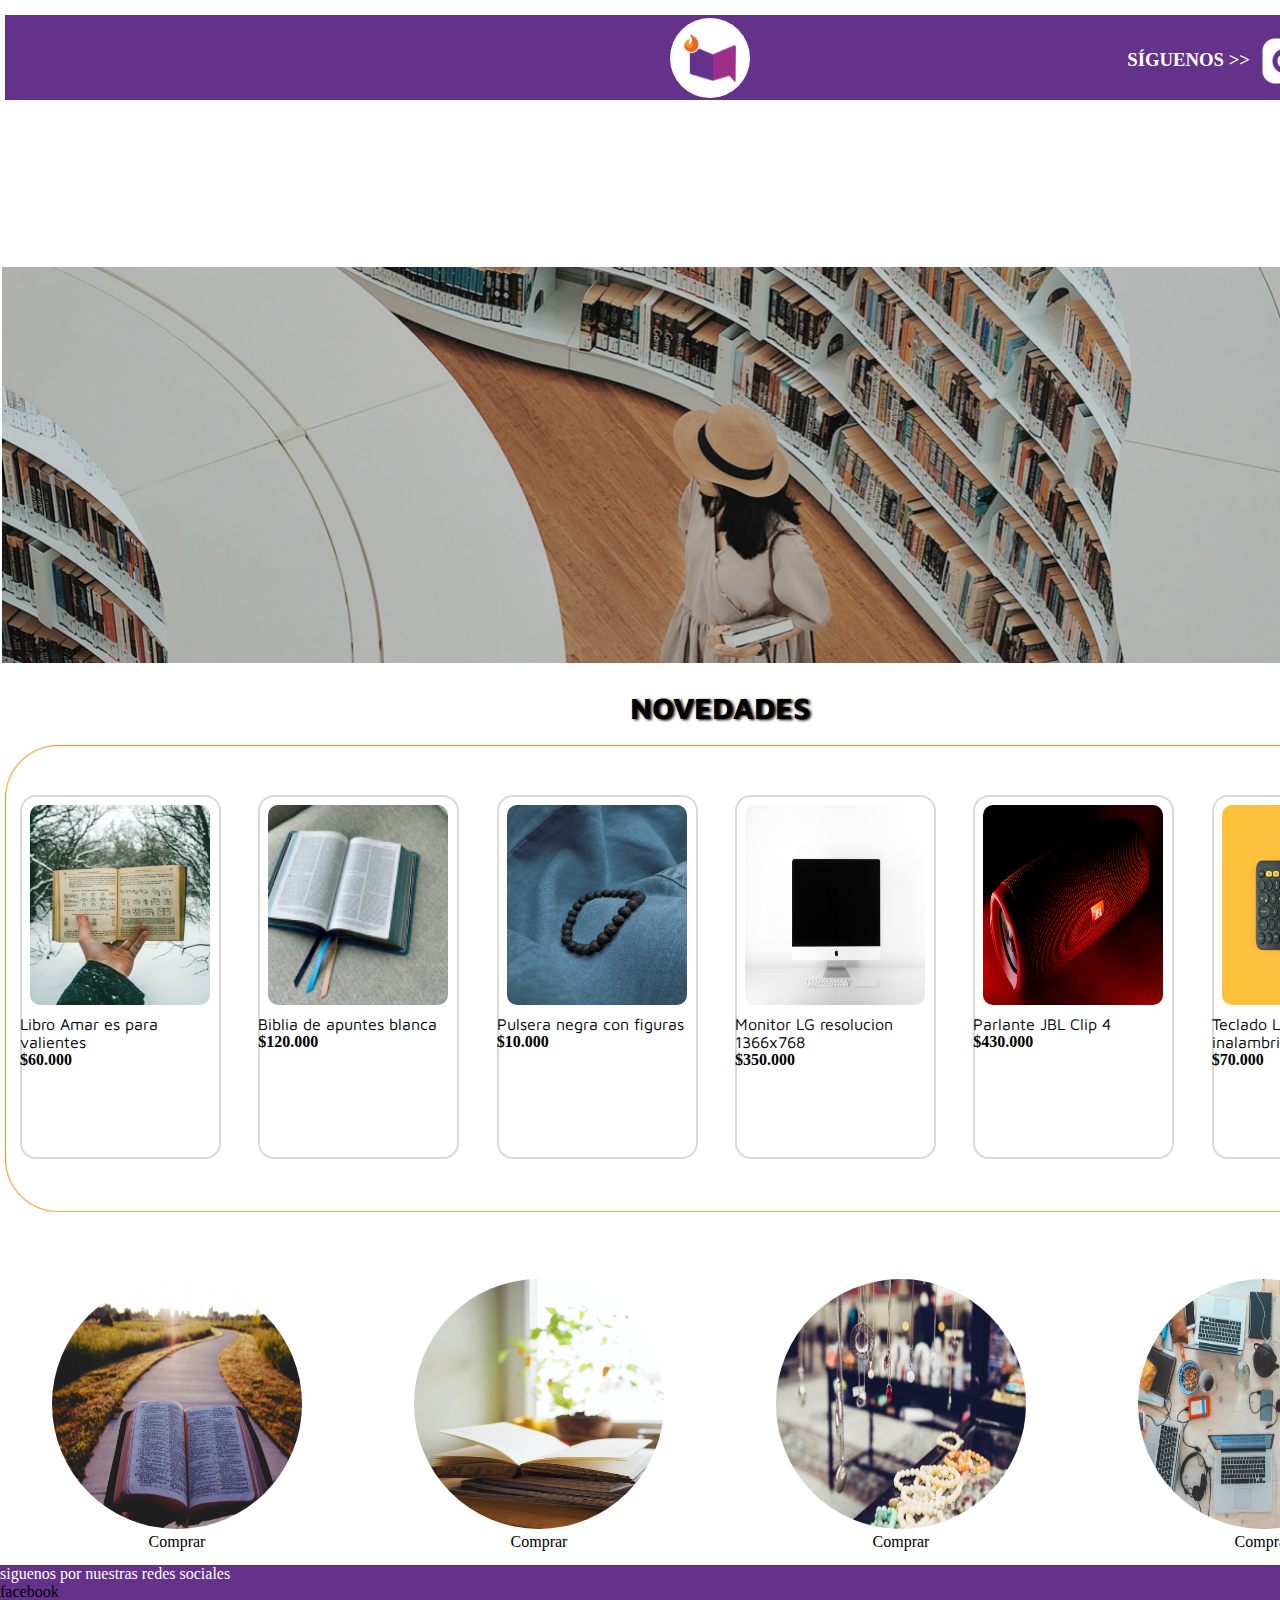
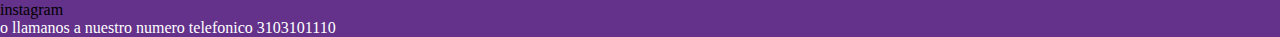
<file: index.html>
<!DOCTYPE html>
<html lang="en">
<head>
    <meta charset="UTF-8">
    <meta http-equiv="X-UA-Compatible" content="IE=edge">
    <meta name="viewport" content="width=device-width, initial-scale=1.0">
    <title>Libreria_Jaziel</title>
    <!-- <link rel="preconnect" href="https://fonts.googleapis.com">
    <link rel="preconnect" href="https://fonts.gstatic.com" crossorigin>
    <link href="https://fonts.googleapis.com/css2?family=Maven+Pro:wght@900&display=swap" rel="stylesheet"> -->
    <link rel="stylesheet" href="./css/style.css">
</head>
<body>
    <header>
        <!-- barra y menu de navegacion de la pagina -->
        <nav>
            <section class="followus">
                <h3>SÍGUENOS >></h3>
                <a href="https://www.instagram.com/jaziel_lib"><img src="./assets/img/instagram.png" alt="Siguenos por Instagram"></a>
                <a href="https://www.facebook.com/people/Jaziel_Lib/100063473024250/"><img src="./assets/img/facebook.png" alt="Siguenos por Facebook"></a>
                <a href="https://l.instagram.com/?u=https%3A%2F%2Fwa.me%2F573194633676&e=AT3uyTqMKRROuUyhZ28UD8rsxUt-k-QjsxHtismWfXRorO6l5B9LuPOd4QChuerQ7jeacsYy5vRRoMUjlX982_b6JSRsdcRG-9NUJg3bgSv41Hci79Y6_JY"><img src="./assets/img/wsup.png" alt="Comunicate con nosotros por whatsapp"></a>
            </section>
            <ul class="navbar">
                <section class="logo">
                    <img src="./assets/img/jaziel.png" alt="Jaziel">
                </section>
                <!-- <li><a href="./pages/ofertas.html">OFERTAS</a></li> -->
                <li><a href="./pages/biblias.html">BIBLIAS</a></li>
                <li><a href="./pages/libros.html">LIBROS</a></li>
                <li><a href="./pages/detalles.html">DETALLES</a></li>
                <li><a href="./pages/tecnologia.html">TECNOLOGIA</a></li>
            </ul>
        </nav>
    </header>
    <main>
        <!-- toda la informacion del sitio, la estructura de mi sitio web-->
        <section class="sectionPrincipal"> <!-- seccion principal-->
            <div>
                <a href="./pages/ofertas.html"><img src="./assets/img/carousel.png" alt="Ofertas"></a>
            </div>
            
        </section>
        <section class="contenidoPrincipal">
                <!--solamente para contener el titulo, subtitulo y texto-->
                <h2>Novedades</h2>

                <section class="novedad">

                        <div>
                            <img src="./assets/img/amarvalientes.jpg" alt="Amar es para valientes">
                            <p>Libro Amar es para valientes</p>
                            <h4>$60.000</h4>
                        </div>
                        <div>
                            <img src="./assets/img/bibliapuntes.png" alt="Biblia de apuntes">
                            <p>Biblia de apuntes blanca</p>
                            <h4>$120.000</h4>
                        </div>
                        
                        <div>
                            <img src="./assets/img/pulseranegra.jpg" alt="Pulsera negra">
                            <p>Pulsera negra con figuras</p>
                            <h4>$10.000</h4>
                        </div>
                        <div>
                            <img src="./assets/img/monitorlg.jpg" alt="Monitor LG">
                            <p>Monitor LG resolucion 1366x768</p>
                            <h4>$350.000</h4>
                        </div>
                        <div>
                            <img src="./assets/img/parlantejbl.jpg" alt="JBL clip 4">
                            <p>Parlante JBL Clip 4</p>
                            <h4>$430.000</h4>
                        </div>
                        
                        <div>
                            <img src="./assets/img/tecladologitech.jpg" alt="Teclado Logitech">
                            <p>Teclado Logitech inalambrico</p>
                            <h4>$70.000</h4>
                        </div>
                </section>




        </section>
        <section class="sectionSecundaria">
            <div>
                <img src="./assets/img/biblias.jpg" alt="biblias">
                <a href="./pages/biblias.html">Comprar</a>
            </div>
            <div>
                <img src="./assets/img/libros.jpg" alt="Libros">
                <a href="./pages/libros.html">Comprar</a>
            </div>
            <div>
                <img src="./assets/img/detalles.jpg" alt="detalles">
                <a href="./pages/detalles.html">Comprar</a>
            </div>
            <div>
                <img src="./assets/img/tecnologia.jpg" alt="tecnologia">
                <a href="./pages/tecnologia.html">Comprar</a>
            </div>
        </section>
    </main>

    <footer>
        <!-- pie de pagina, redes sociales, numeros de contacto, mapa del sitio-->
                <!-- pie de pagina, redes sociales, numeros de contacto, mapa del sitio-->
        <ul>
            <li>siguenos por nuestras redes sociales </li>
            <li><a class="oscuro" href="" >facebook</a></li>
            <li><a href="">instagram</a></li>
            <li>o llamanos a nuestro numero telefonico 3103101110</li>
        </ul>
    </footer>

    


</body>
</html>
</file>
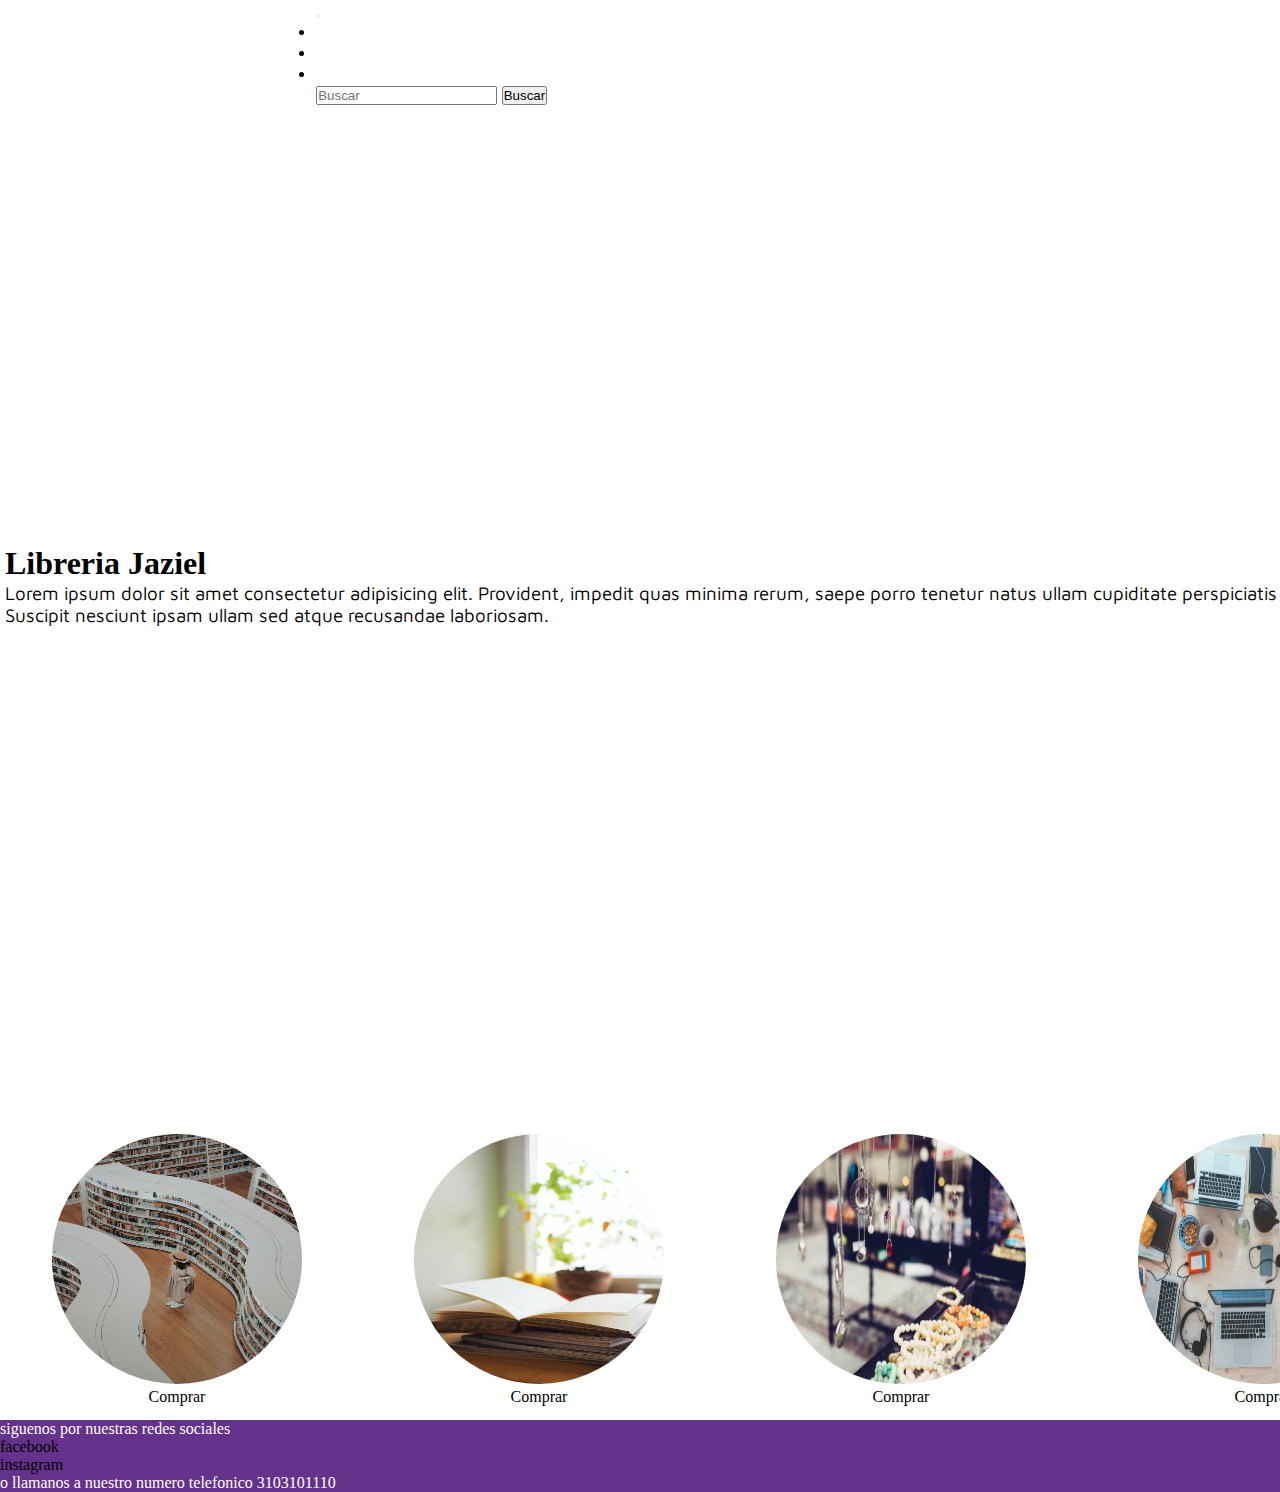
<file: pages/biblias.html>
<!DOCTYPE html>
<html lang="en">
<head>
    <meta charset="UTF-8">
    <meta http-equiv="X-UA-Compatible" content="IE=edge">
    <meta name="viewport" content="width=device-width, initial-scale=1.0">
    <title>Biblias</title>
    <link href="https://cdn.jsdelivr.net/npm/bootstrap@5.3.0/dist/css/bootstrap.min.css" rel="stylesheet" integrity="sha384-9ndCyUaIbzAi2FUVXJi0CjmCapSmO7SnpJef0486qhLnuZ2cdeRhO02iuK6FUUVM" crossorigin="anonymous">
    <link rel="stylesheet" href="../css/style.css">
</head>
<body>
    <header>
        <!-- el logo la barra de navegacion y algun loguin, solo es una etiqueta contenedora-->
        <nav class="navbar navbar-expand-lg bg-body-tertiary">
            <div class="container-fluid">
              <button class="navbar-toggler" type="button" data-bs-toggle="collapse" data-bs-target="#navbarTogglerDemo03" aria-controls="navbarTogglerDemo03" aria-expanded="false" aria-label="Toggle navigation">
                <span class="navbar-toggler-icon"></span>
              </button>
              <a class="navbar-brand" href="../index.html">HOME</a>
              <div class="collapse navbar-collapse" id="navbarTogglerDemo03">
                <ul class="navbar-nav me-auto mb-2 mb-lg-0">
                  <li class="nav-item">
                    <a class="nav-link active" aria-current="page" href="./libros.html">LIBROS</a>
                  </li>
                  <li class="nav-item">
                    <a class="nav-link" href="./detalles.html">DETALLES</a>
                  </li>
                  <li class="nav-item">
                    <a class="nav-link" href="./tecnologia.html">TECNOLOGIA</a>
                  </li>
                </ul>
                <form class="d-flex" role="search">
                  <input class="form-control me-2" type="search" placeholder="Buscar" aria-label="Search">
                  <button class="btn btn-outline-success" type="submit">Buscar</button>
                </form>
              </div>
            </div>
          </nav>
    </header>
    <main>
        <!-- toda la informacion del sitio, la estructura de mi sitio web-->
        <section class="sectionPrincipal"> <!-- seccion principal-->

        </section>
        <section class="contenidoPrincipal">
            <div> <!--solamente para contener el titulo, subtitulo y texto-->
                <h1>Libreria Jaziel</h1>
                <h3>
                    <p>Lorem ipsum dolor sit amet consectetur adipisicing elit. Provident, impedit quas minima rerum, saepe porro tenetur natus ullam cupiditate perspiciatis odit praesentium. Suscipit nesciunt ipsam ullam sed atque recusandae laboriosam.</p>
                </h3>

        </section>
        <section class="sectionSecundaria">
            <div>
                <img src="../assets/img/logo.jpg" alt="Ofertas">
                <a href="../index.html">Comprar</a>
            </div>
            <div>
                <img src="../assets/img/libros.jpg" alt="Libros">
                <a href="./libros.html">Comprar</a>
            </div>
            <div>
                <img src="../assets/img/detalles.jpg" alt="detalles">
                <a href="./detalles.html">Comprar</a>
            </div>
            <div>
                <img src="../assets/img/tecnologia.jpg" alt="tecnologia">
                <a href="./tecnologia.html">Comprar</a>
            </div>
        </section>
    </main>

    <footer>
        <!-- pie de pagina, redes sociales, numeros de contacto, mapa del sitio-->
        <ul>
            <li>siguenos por nuestras redes sociales </li>
            <li><a class="oscuro" href="" >facebook</a></li>
            <li><a href="">instagram</a></li>
            <li>o llamanos a nuestro numero telefonico 3103101110</li>
        </ul>
    </footer>

</body>
</html>
</file>
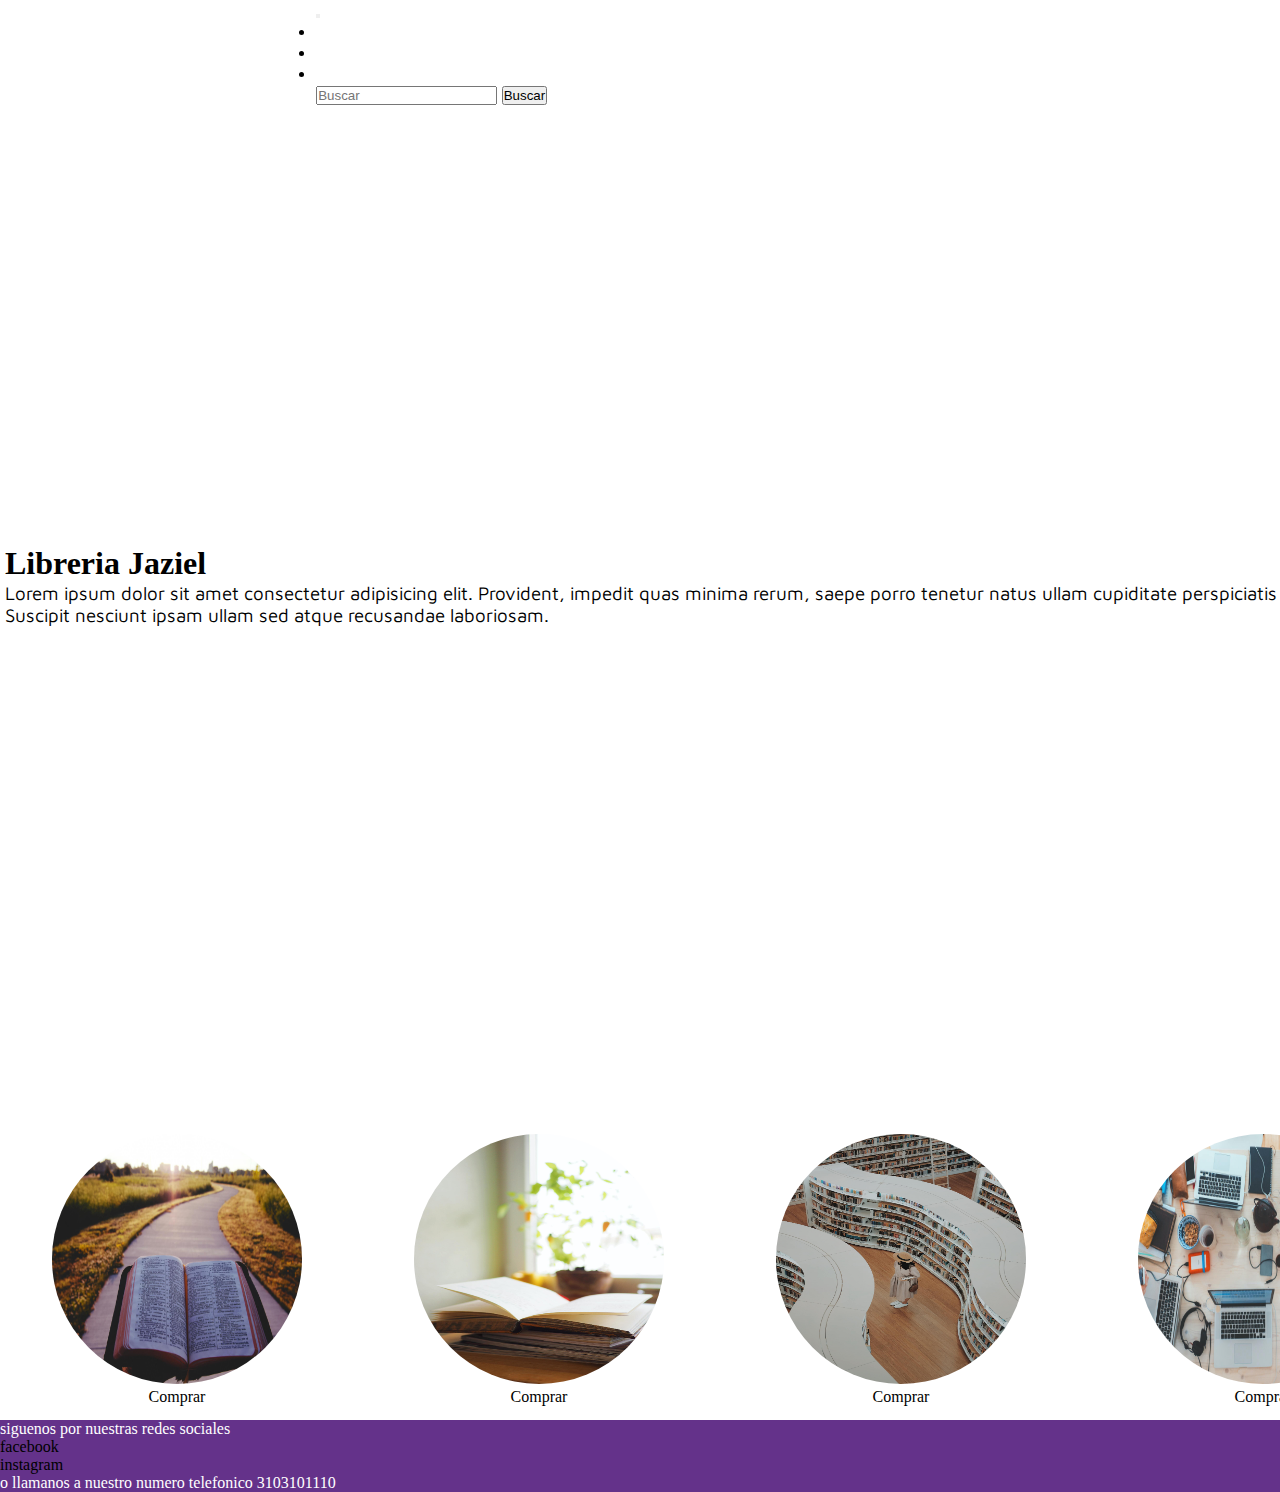
<file: pages/detalles.html>
<!DOCTYPE html>
<html lang="en">
<head>
    <meta charset="UTF-8">
    <meta http-equiv="X-UA-Compatible" content="IE=edge">
    <meta name="viewport" content="width=device-width, initial-scale=1.0">
    <title>Detalles</title>
    <link rel="stylesheet" href="../css/style.css">
    <link href="https://cdn.jsdelivr.net/npm/bootstrap@5.3.0/dist/css/bootstrap.min.css" rel="stylesheet" integrity="sha384-9ndCyUaIbzAi2FUVXJi0CjmCapSmO7SnpJef0486qhLnuZ2cdeRhO02iuK6FUUVM" crossorigin="anonymous">
</head>
<body>
    <header>
        <!-- el logo la barra de navegacion y algun loguin, solo es una etiqueta contenedora-->
        <nav class="navbar navbar-expand-lg bg-body-tertiary">
            <div class="container-fluid">
              <button class="navbar-toggler" type="button" data-bs-toggle="collapse" data-bs-target="#navbarTogglerDemo03" aria-controls="navbarTogglerDemo03" aria-expanded="false" aria-label="Toggle navigation">
                <span class="navbar-toggler-icon"></span>
              </button>
              <a class="navbar-brand" href="../index.html">HOME</a>
              <div class="collapse navbar-collapse" id="navbarTogglerDemo03">
                <ul class="navbar-nav me-auto mb-2 mb-lg-0">
                  <li class="nav-item">
                    <a class="nav-link active" aria-current="page" href="./biblias.html">BIBLIAS</a>
                  </li>
                  <li class="nav-item">
                    <a class="nav-link" href="./libros.html">LIBROS</a>
                  </li>
                  <li class="nav-item">
                    <a class="nav-link" href="./tecnologia.html">TECNOLOGIA</a>
                  </li>
                </ul>
                <form class="d-flex" role="search">
                  <input class="form-control me-2" type="search" placeholder="Buscar" aria-label="Search">
                  <button class="btn btn-outline-success" type="submit">Buscar</button>
                </form>
              </div>
            </div>
          </nav>
    </header>
    <main>
        <!-- toda la informacion del sitio, la estructura de mi sitio web-->
        <section class="sectionPrincipal"> <!-- seccion principal-->

        </section>
        <section class="contenidoPrincipal">
            <div> <!--solamente para contener el titulo, subtitulo y texto-->
                <h1>Libreria Jaziel</h1>
                <h3>
                    <p>Lorem ipsum dolor sit amet consectetur adipisicing elit. Provident, impedit quas minima rerum, saepe porro tenetur natus ullam cupiditate perspiciatis odit praesentium. Suscipit nesciunt ipsam ullam sed atque recusandae laboriosam.</p>
                </h3>

        </section>
        <section class="sectionSecundaria">
            <div>
                <img src="../assets/img/biblias.jpg" alt="biblias">
                <a href="./biblias.html">Comprar</a>
            </div>
            <div>
                <img src="../assets/img/libros.jpg" alt="Libros">
                <a href="./libros.html">Comprar</a>
            </div>
            <div>
                <img src="../assets/img/logo.jpg" alt="Ofertas">
                <a href="../index.html">Comprar</a>
            </div>
            <div>
                <img src="../assets/img/tecnologia.jpg" alt="tecnologia">
                <a href="./tecnologia.html">Comprar</a>
            </div>
        </section>
    </main>

    <footer>
        <!-- pie de pagina, redes sociales, numeros de contacto, mapa del sitio-->
        <ul>
            <li>siguenos por nuestras redes sociales </li>
            <li><a class="oscuro" href="" >facebook</a></li>
            <li><a href="">instagram</a></li>
            <li>o llamanos a nuestro numero telefonico 3103101110</li>
        </ul>
    </footer>

</body>
</html>
</file>
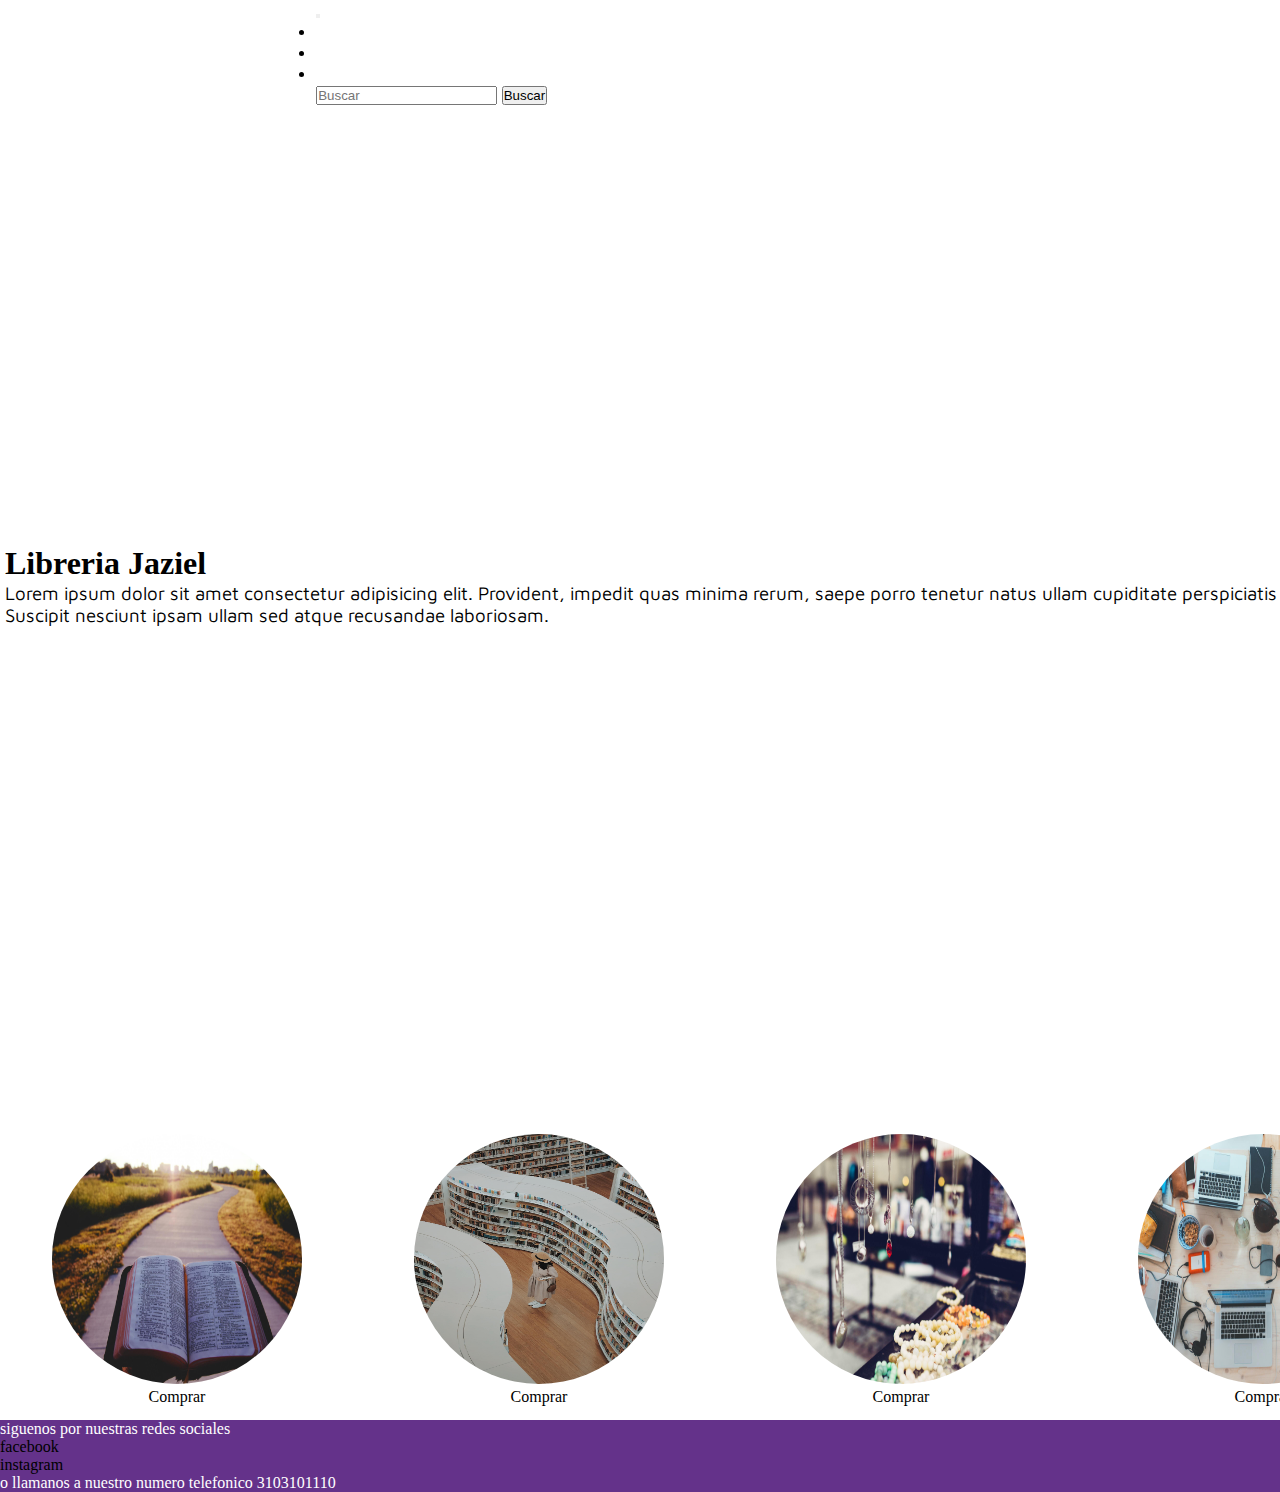
<file: pages/libros.html>
<!DOCTYPE html>
<html lang="en">
<head>
    <meta charset="UTF-8">
    <meta http-equiv="X-UA-Compatible" content="IE=edge">
    <meta name="viewport" content="width=device-width, initial-scale=1.0">
    <title>Libros</title>
    <link rel="stylesheet" href="../css/style.css">
    <link href="https://cdn.jsdelivr.net/npm/bootstrap@5.3.0/dist/css/bootstrap.min.css" rel="stylesheet" integrity="sha384-9ndCyUaIbzAi2FUVXJi0CjmCapSmO7SnpJef0486qhLnuZ2cdeRhO02iuK6FUUVM" crossorigin="anonymous">
</head>
<body>
    <header>
        <!-- el logo la barra de navegacion y algun loguin, solo es una etiqueta contenedora-->
        <nav class="navbar navbar-expand-lg bg-body-tertiary">
            <div class="container-fluid">
              <button class="navbar-toggler" type="button" data-bs-toggle="collapse" data-bs-target="#navbarTogglerDemo03" aria-controls="navbarTogglerDemo03" aria-expanded="false" aria-label="Toggle navigation">
                <span class="navbar-toggler-icon"></span>
              </button>
              <a class="navbar-brand" href="../index.html">HOME</a>
              <div class="collapse navbar-collapse" id="navbarTogglerDemo03">
                <ul class="navbar-nav me-auto mb-2 mb-lg-0">
                  <li class="nav-item">
                    <a class="nav-link active" aria-current="page" href="./biblias.html">BIBLIAS</a>
                  </li>
                  <li class="nav-item">
                    <a class="nav-link" href="./detalles.html">DETALLES</a>
                  </li>
                  <li class="nav-item">
                    <a class="nav-link" href="./tecnologia.html">TECNOLOGIA</a>
                  </li>
                </ul>
                <form class="d-flex" role="search">
                  <input class="form-control me-2" type="search" placeholder="Buscar" aria-label="Search">
                  <button class="btn btn-outline-success" type="submit">Buscar</button>
                </form>
              </div>
            </div>
          </nav>
    </header>
    <main>
        <!-- toda la informacion del sitio, la estructura de mi sitio web-->
        <section class="sectionPrincipal"> <!-- seccion principal-->

        </section>
        <section class="contenidoPrincipal">
            <div> <!--solamente para contener el titulo, subtitulo y texto-->
                <h1>Libreria Jaziel</h1>
                <h3>
                    <p>Lorem ipsum dolor sit amet consectetur adipisicing elit. Provident, impedit quas minima rerum, saepe porro tenetur natus ullam cupiditate perspiciatis odit praesentium. Suscipit nesciunt ipsam ullam sed atque recusandae laboriosam.</p>
                </h3>

        </section>
        <section class="sectionSecundaria">
            <div>
                <img src="../assets/img/biblias.jpg" alt="biblias">
                <a href="./biblias.html">Comprar</a>
            </div>
            <div>
                <img src="../assets/img/logo.jpg" alt="Ofertas">
                <a href="../index.html">Comprar</a>
            </div>
            <div>
                <img src="../assets/img/detalles.jpg" alt="detalles">
                <a href="./detalles.html">Comprar</a>
            </div>
            <div>
                <img src="../assets/img/tecnologia.jpg" alt="tecnologia">
                <a href="./tecnologia.html">Comprar</a>
            </div>
        </section>
    </main>

    <footer>
        <!-- pie de pagina, redes sociales, numeros de contacto, mapa del sitio-->
        <ul>
            <li>siguenos por nuestras redes sociales </li>
            <li><a class="oscuro" href="" >facebook</a></li>
            <li><a href="">instagram</a></li>
            <li>o llamanos a nuestro numero telefonico 3103101110</li>
        </ul>
    </footer>

</body>
</html>
</file>
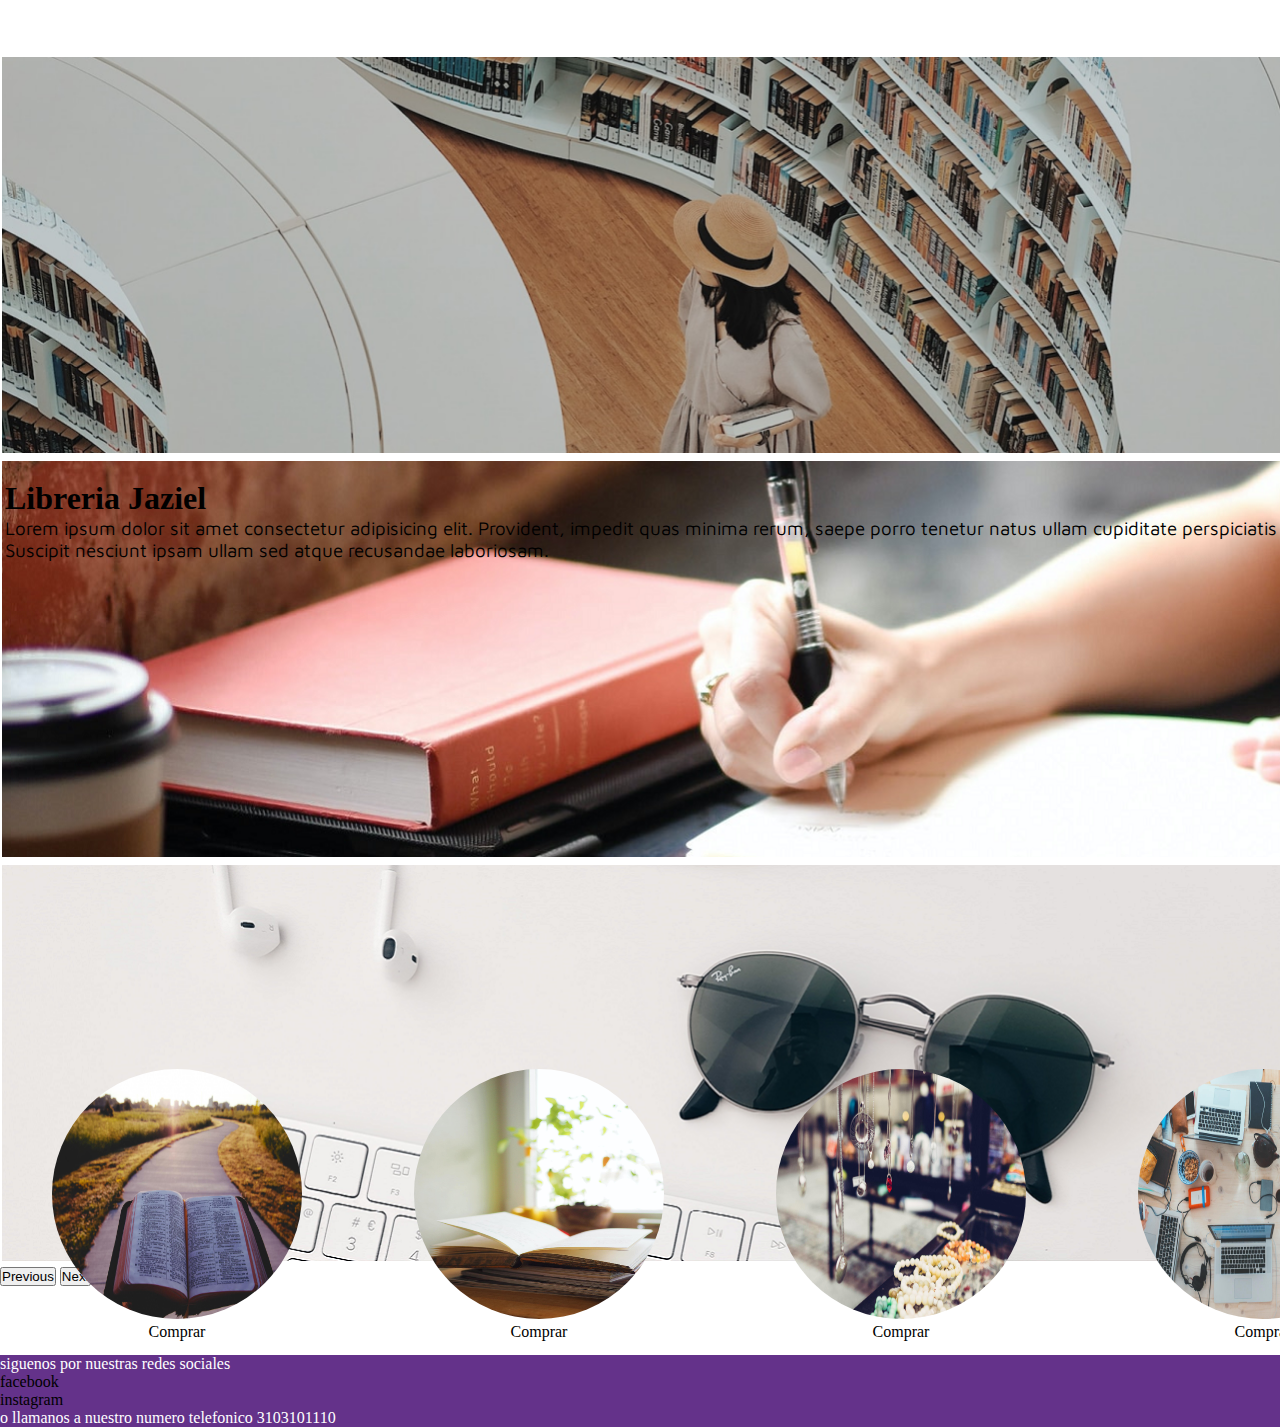
<file: pages/ofertas.html>
<!DOCTYPE html>
<html lang="en">
<head>
    <meta charset="UTF-8">
    <meta http-equiv="X-UA-Compatible" content="IE=edge">
    <meta name="viewport" content="width=device-width, initial-scale=1.0">
    <title>Ofertas</title>
    <link rel="stylesheet" href="../css/style.css">
    <!-- Bootstrap -->
    <link href="https://cdn.jsdelivr.net/npm/bootstrap@5.3.0/dist/css/bootstrap.min.css" rel="stylesheet" integrity="sha384-9ndCyUaIbzAi2FUVXJi0CjmCapSmO7SnpJef0486qhLnuZ2cdeRhO02iuK6FUUVM" crossorigin="anonymous">
</head>
<body>
    <header>
        <!-- el logo la barra de navegacion y algun loguin, solo es una etiqueta contenedora-->
        <nav>

            <ul class="navbar">
                <li><a href="../index.html">HOME</a></li>
                <li><a href="./biblias.html">BIBLIAS</a></li>
                <li><a href="./libros.html">LIBROS</a></li>
                <li><a href="./detalles.html">DETALLES</a></li>
                <li><a href="./tecnologia.html">TECNOLOGÍA</a></li>
            </ul>
        </nav>
    </header>
    <main>
        <!-- toda la informacion del sitio, la estructura de mi sitio web-->
        <section class="sectionPrincipal"> <!-- seccion principal-->
            <div id="carouselExampleControlsNoTouching" class="carousel slide" data-bs-touch="false">
                <div class="carousel-inner">
                <div class="carousel-item active">
                    <img src="../assets/img/carousel.png" class="d-block w-100" alt="libros">
                </div>
                <div class="carousel-item">
                    <img src="../assets/img/carousel2.png" class="d-block w-100" alt="biblias">
                </div>
                <div class="carousel-item">
                    <img src="../assets/img/carousel3.png" class="d-block w-100" alt="detalles">
                </div>
                </div>
                <button class="carousel-control-prev" type="button" data-bs-target="#carouselExampleControlsNoTouching" data-bs-slide="prev">
                <span class="carousel-control-prev-icon" aria-hidden="true"></span>
                <span class="visually-hidden">Previous</span>
                </button>
                <button class="carousel-control-next" type="button" data-bs-target="#carouselExampleControlsNoTouching" data-bs-slide="next">
                <span class="carousel-control-next-icon" aria-hidden="true"></span>
                <span class="visually-hidden">Next</span>
                </button>
            </div>
        </section>

        <section class="contenidoPrincipal">
            <div> <!--solamente para contener el titulo, subtitulo y texto-->
                <h1>Libreria Jaziel</h1>
                <h3>
                    <p>Lorem ipsum dolor sit amet consectetur adipisicing elit. Provident, impedit quas minima rerum, saepe porro tenetur natus ullam cupiditate perspiciatis odit praesentium. Suscipit nesciunt ipsam ullam sed atque recusandae laboriosam.</p>
                </h3>

        </section>
        <section class="sectionSecundaria">
            <div>
                <img src="../assets/img/biblias.jpg" alt="biblias">
                <a href="./biblias.html">Comprar</a>
            </div>
            <div>
                <img src="../assets/img/libros.jpg" alt="Libros">
                <a href="./libros.html">Comprar</a>
            </div>
            <div>
                <img src="../assets/img/detalles.jpg" alt="detalles">
                <a href="./detalles.html">Comprar</a>
            </div>
            <div>
                <img src="../assets/img/tecnologia.jpg" alt="tecnologia">
                <a href="./tecnologia.html">Comprar</a>
            </div>
        </section>
    </main>

    <footer>
        <!-- pie de pagina, redes sociales, numeros de contacto, mapa del sitio-->
        <ul>
            <li>siguenos por nuestras redes sociales </li>
            <li><a href="">facebook</a></li>
            <li><a href="">instagram</a></li>
            <li>o llamanos a nuestro numero telefonico 3103101110</li>
        </ul>
    </footer>
    <script src="https://cdn.jsdelivr.net/npm/bootstrap@5.3.0/dist/js/bootstrap.bundle.min.js" integrity="sha384-geWF76RCwLtnZ8qwWowPQNguL3RmwHVBC9FhGdlKrxdiJJigb/j/68SIy3Te4Bkz" crossorigin="anonymous"></script>
</body>
</html>
</file>
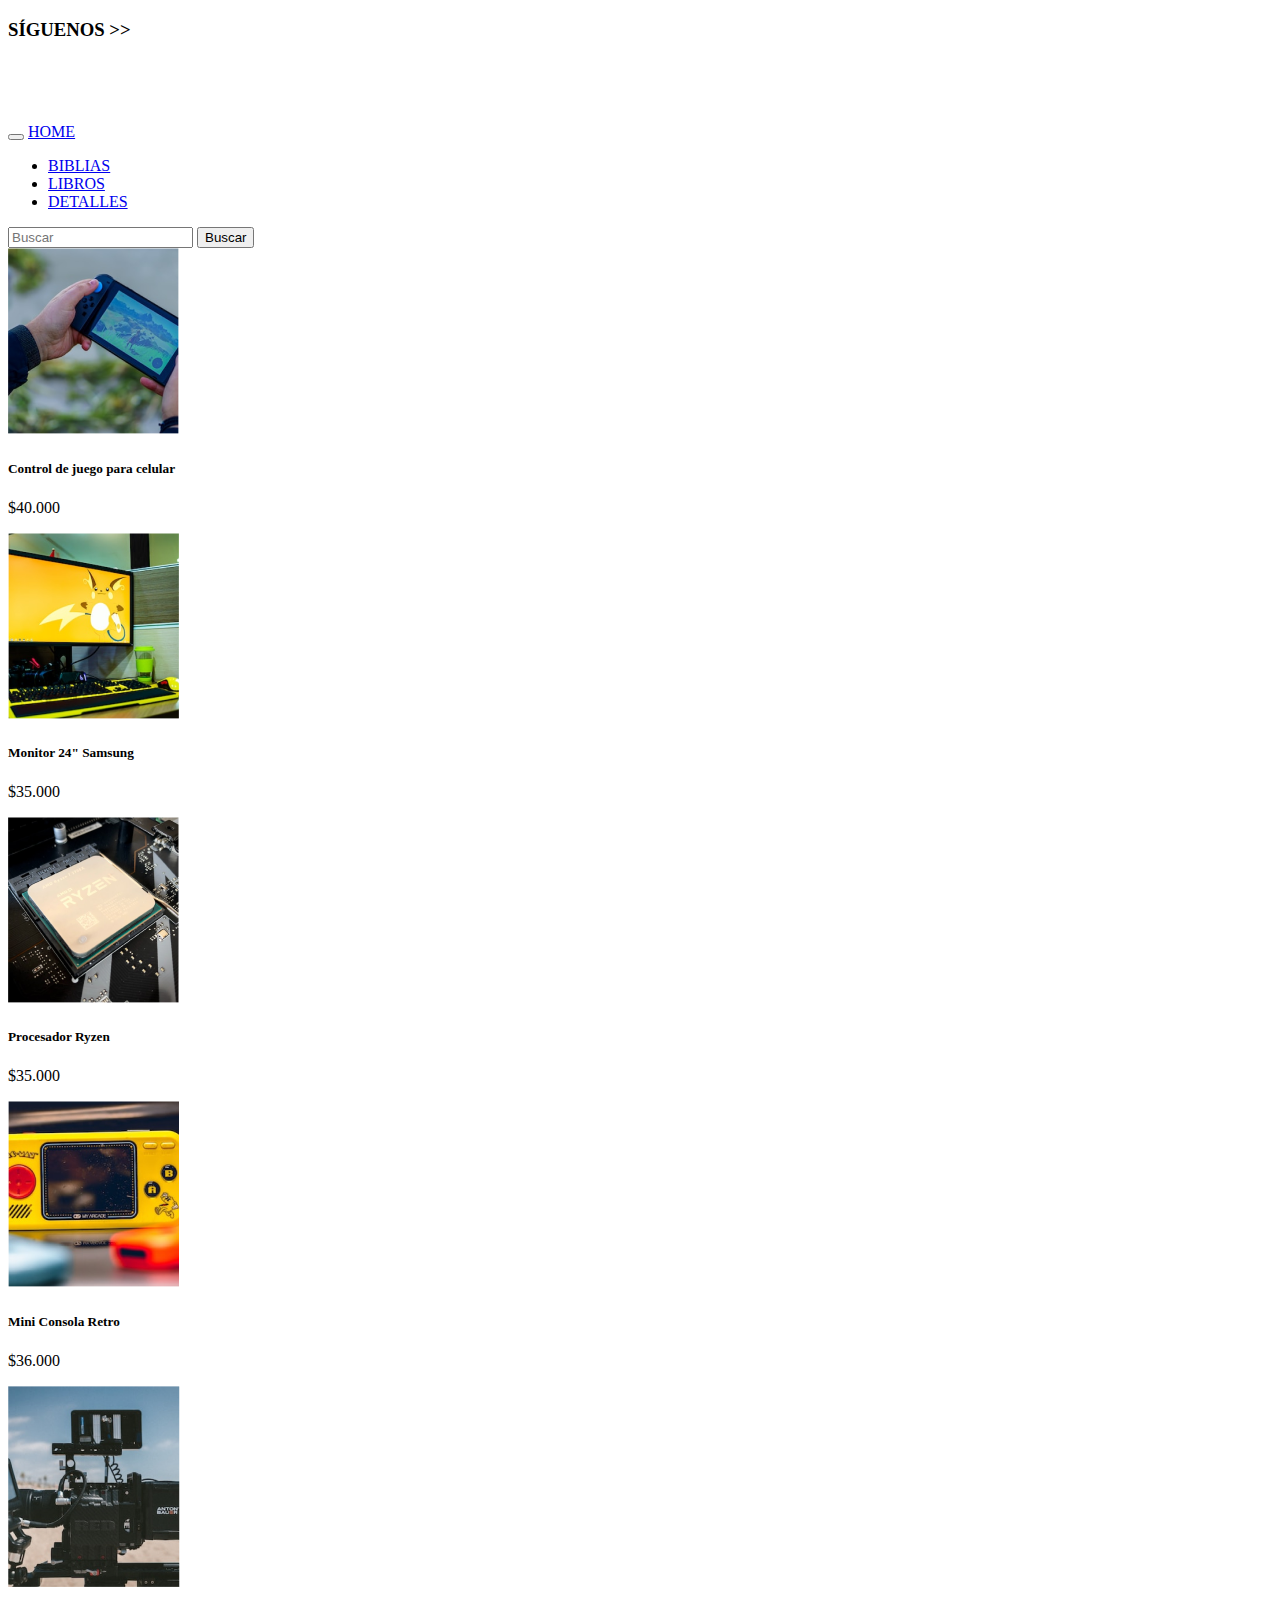
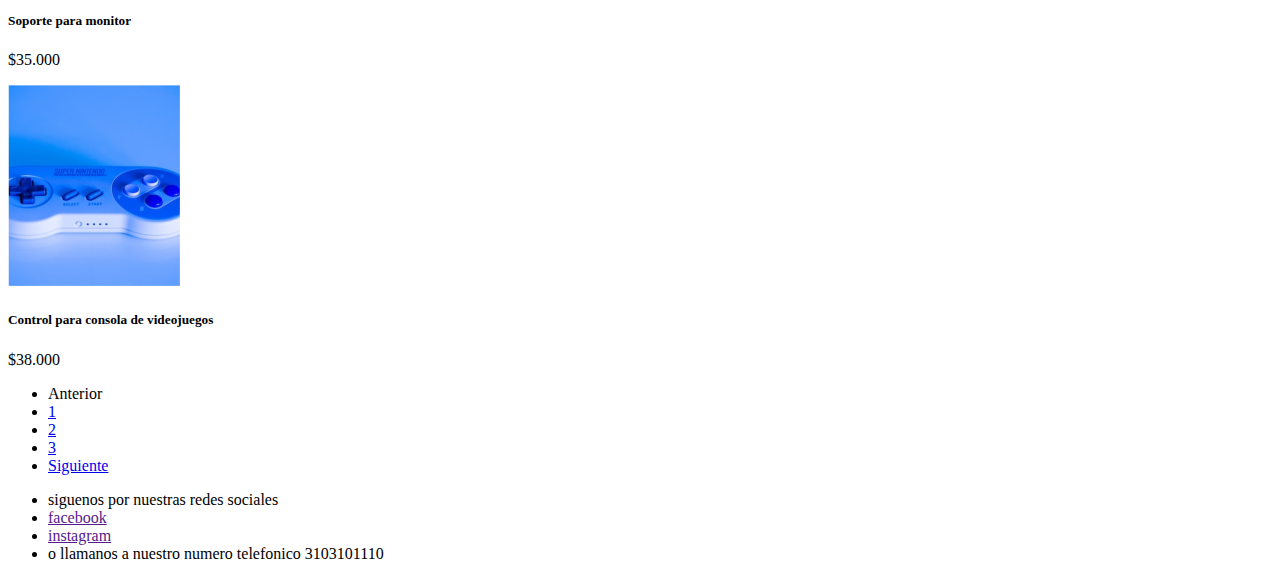
<file: pages/tecnologia.html>
<!DOCTYPE html>
<html lang="en">
<head>
    <meta charset="UTF-8">
    <meta http-equiv="X-UA-Compatible" content="IE=edge">
    <meta name="viewport" content="width=device-width, initial-scale=1.0">
    <title>Tecnologia</title>
    <!-- Bootstrap -->
    <link href="https://cdn.jsdelivr.net/npm/bootstrap@5.3.0/dist/css/bootstrap.min.css" rel="stylesheet" integrity="sha384-9ndCyUaIbzAi2FUVXJi0CjmCapSmO7SnpJef0486qhLnuZ2cdeRhO02iuK6FUUVM" crossorigin="anonymous">
    <!-- <link rel="stylesheet" href="../css/style.css"> -->
</head>
<body>
    <header>
        <!-- el logo la barra de navegacion y algun loguin, solo es una etiqueta contenedora -->
        <nav>
          <section class="followus">
              <h3>SÍGUENOS >></h3>
              <a href="https://www.instagram.com/jaziel_lib"><img src="../assets/img/instagram.png" alt="Siguenos por Instagram"></a>
              <a href="https://www.facebook.com/people/Jaziel_Lib/100063473024250/"><img src="../assets/img/facebook.png" alt="Siguenos por Facebook"></a>
              <a href="https://l.instagram.com/?u=https%3A%2F%2Fwa.me%2F573194633676&e=AT3uyTqMKRROuUyhZ28UD8rsxUt-k-QjsxHtismWfXRorO6l5B9LuPOd4QChuerQ7jeacsYy5vRRoMUjlX982_b6JSRsdcRG-9NUJg3bgSv41Hci79Y6_JY"><img src="../assets/img/wsup.png" alt="Comunicate con nosotros por whatsapp"></a>
          </section>
      </nav>
        <nav class="navbar navbar-expand-lg bg-body-tertiary">
            <div class="container-fluid">
              <button class="navbar-toggler" type="button" data-bs-toggle="collapse" data-bs-target="#navbarTogglerDemo03" aria-controls="navbarTogglerDemo03" aria-expanded="false" aria-label="Toggle navigation">
                <span class="navbar-toggler-icon"></span>
              </button>
              <a class="navbar-brand" href="../index.html">HOME</a>
              <div class="collapse navbar-collapse" id="navbarTogglerDemo03">
                <ul class="navbar-nav me-auto mb-2 mb-lg-0">
                  <li class="nav-item">
                    <a class="nav-link active" aria-current="page" href="./biblias.html">BIBLIAS</a>
                  </li>
                  <li class="nav-item">
                    <a class="nav-link" href="./libros.html">LIBROS</a>
                  </li>
                  <li class="nav-item">
                    <a class="nav-link" href="./detalles.html">DETALLES</a>
                  </li>
                </ul>
                <form class="d-flex" role="search">
                  <input class="form-control me-2" type="search" placeholder="Buscar" aria-label="Search">
                  <button class="btn btn-outline-success" type="submit">Buscar</button>
                </form>
              </div>
            </div>
          </nav>
    </header>
    <main>
        <!-- toda la informacion del sitio, la estructura de mi sitio web-->
        <section class="sectionPrincipal"> <!-- seccion principal-->

        </section>
        <section class="contenidoPrincipal">
            <div class="row row-cols-1 row-cols-md-3 g-4">
                <div class="col">
                  <div class="card h-100">
                    <img src="../assets/img/tecnologia1.png" class="card-img-top" alt="...">
                    <div class="card-body">
                      <h5 class="card-title">Control de juego para celular</h5>
                      <p class="card-text">$40.000</p>
                    </div>
                  </div>
                </div>
                <div class="col">
                  <div class="card h-100">
                    <img src="../assets/img/tecnologia2.png" class="card-img-top" alt="...">
                    <div class="card-body">
                      <h5 class="card-title">Monitor 24" Samsung</h5>
                      <p class="card-text">$35.000</p>
                    </div>
                  </div>
                </div>
                <div class="col">
                  <div class="card h-100">
                    <img src="../assets/img/tecnologia3.png" class="card-img-top" alt="...">
                    <div class="card-body">
                      <h5 class="card-title">Procesador Ryzen</h5>
                      <p class="card-text">$35.000</p>
                    </div>
                  </div>
                </div>
                <div class="col">
                  <div class="card h-100">
                    <img src="../assets/img/tecnologia4.png" class="card-img-top" alt="...">
                    <div class="card-body">
                      <h5 class="card-title">Mini Consola Retro</h5>
                      <p class="card-text">$36.000</p>
                    </div>
                  </div>
                </div>
                <div class="col">
                    <div class="card h-100">
                      <img src="../assets/img/tecnologia5.png" class="card-img-top" alt="...">
                      <div class="card-body">
                        <h5 class="card-title">Soporte para monitor</h5>
                        <p class="card-text">$35.000</p>
                      </div>
                    </div>
                  </div>
                  <div class="col">
                    <div class="card h-100">
                      <img src="../assets/img/tecnologia6.png" class="card-img-top" alt="...">
                      <div class="card-body">
                        <h5 class="card-title">Control para consola de videojuegos</h5>
                        <p class="card-text">$38.000</p>
                      </div>
                    </div>
                  </div>
              </div>

        </section>
        <section class="sectionSecundaria">
            <nav aria-label="Page navigation example">
                <ul class="pagination justify-content-end">
                  <li class="page-item disabled">
                    <a class="page-link">Anterior</a>
                  </li>
                  <li class="page-item"><a class="page-link" href="#">1</a></li>
                  <li class="page-item"><a class="page-link" href="#">2</a></li>
                  <li class="page-item"><a class="page-link" href="#">3</a></li>
                  <li class="page-item">
                    <a class="page-link" href="#">Siguiente</a>
                  </li>
                </ul>
              </nav>
        </section> 

    </main>

    <footer>
        <!-- pie de pagina, redes sociales, numeros de contacto, mapa del sitio-->
        <ul>
            <li>siguenos por nuestras redes sociales </li>
            <li><a class="oscuro" href="" >facebook</a></li>
            <li><a href="">instagram</a></li>
            <li>o llamanos a nuestro numero telefonico 3103101110</li>
        </ul>
    </footer>
    <script src="https://cdn.jsdelivr.net/npm/bootstrap@5.3.0/dist/js/bootstrap.bundle.min.js" integrity="sha384-geWF76RCwLtnZ8qwWowPQNguL3RmwHVBC9FhGdlKrxdiJJigb/j/68SIy3Te4Bkz" crossorigin="anonymous"></script>
</body>
</html>
</file>
<file: css/style.css>
/* @import url('https://fonts.googleapis.com/css2?family=Maven+Pro:wght@400;900&display=swap'); */

*{
    padding: 0;
    margin: 0;
    box-sizing: border-box;

}
@font-face {
    font-family: Maven Pro;
    src: url(../assets/font/MavenPro-VariableFont_wght.ttf);
}
/*
colores
    #F49523
    #64328A

fuentes
font-family: 'Maven Pro', sans-serif;

*/
/*inicio de estilos de header*/

header{
    width: 2560px;
    margin: 5px 5px 5px 5px;
    padding-bottom: 10px;
    border-bottom: 10px;
    display: grid;
    grid-template-columns: 1fr 1fr 1fr;
    font-weight: bold;
}
.followus{
    width: 2560px;
    height: 60px;
    color: white;
    background-color: #64328A;
    display: flex;
    align-items:center;
    justify-content: right;
    margin-top: 10px;
    padding: 5px 5px 5px 5px;
    box-sizing: border-box;
}
.followus a img{
    margin-top: 5px;
    padding: 5px 5px 5px 5px;
}
.navbar{
    
    background-color: white;
    font-display: bold;
    display: flex;
    list-style: none;
    column-gap: 25px;
    align-items: center;
    justify-content: space-evenly;
 
}
.logo{
    display: flex;
    width: 110px;
    height: 110px;
}
/*Inicio Estilos main*/

a:link{
    color: black;
    text-decoration:none;
}

a:visited{
    color:black;
    text-decoration:none;

}

.sectionPrincipal {
    display: flex;
    width: 1440px;
    height: 400px;
    margin-top: 5px;
    flex-flow: row wrap;
    gap:60px;
    align-items: center;
    justify-content:space-evenly;
}
.sectionPrincipal div img{
    width: 1440px;
    height: 400px;
    padding: 2px;
    background-position: center;
    background-repeat: no-repeat;
}
.contenidoPrincipal{
    margin-top: 20px;
    padding: 5px 5px 5px 5px;
    width: 1440px;
    height: 550px;
    align-items: center;
    justify-content:center;
}

.novedad{
    display: grid;
    height: 467px;
    margin-top: 20px;
    background-image: url(../assets/img/novedadescuadro.png);
    background-repeat: no-repeat;
    background-size:cover;
    grid-template-columns: 1fr 1fr 1fr 1fr 1fr 1fr;

}

.novedad div{
    display: flex;
    height: 400px;
    margin: 15px;
    margin-top: 50px;
    flex-flow: column;
    background-image: url(../assets/img/cajaproducto.png);
    background-repeat: no-repeat;
}
.novedad div img{
    display: flex;
    width: 180px;
    height: 200px;
    margin: 10px;
    align-items: flex-start;
    justify-content: center;
    border-radius: 10px;
}

.sectionSecundaria{
    display: flex;
    width: 1440px;
    height: 300px;
    margin-top: 30px;
    flex-flow: row wrap;
    gap:60px;
    justify-content: space-evenly;
    align-items: center;
}
.sectionSecundaria div img {
    width: 250px;
    height: 250px;
    background-position: center;
    background-size: contain;
    background-repeat: no-repeat;
    border-radius: 50%;
}

.sectionSecundaria div a{
    color: black;
    display: flex;
    flex-direction: row;
    justify-content: center;

}
.contenidoPrincipal h2{
    font-family: "Maven Pro", sans-serif;
    font-size: 30px;
    font-weight: bolder;
    font-style: normal;
    /*texto*/
    text-align: center;
    text-transform: uppercase;
    text-shadow: 2px 1px 3px black;
}

.contenidoPrincipal div p{
    font-family: "Maven Pro", sans-serif;
    font-weight:2;
}
/*Inicio Estilos footer*/
footer{
    width: 1440px;
    background-color: #64328A;
    color: white;
}

@media (max-width:660px){
    .navbar{
        width: auto;
        display: flex;
        flex-direction: column;
        align-items: center;
        justify-content: center;
        font-size: 18px;
        gap: 10px;
        margin-top:-5px ;
        align-content: center;
    }
    .navbar img{
        margin-top:-82px ;
        height: 80px;
        width: 80px;
        gap: 15px;
        border-radius: 50%;
        border-width: 15px;
        background-color: white;
    }
    .navbar a{
        display: none;
    }
    .followus{
        width: 1220px;
        height: 90px;
        color: white;
        background-color: #64328A;
        display: flex;
        align-items:center;
        justify-content: right;
        margin-top: 10px;
        padding: 5px 5px 5px 5px;
        box-sizing: border-box;
    }
    .contenidoPrincipal{

        width: 1270px;

    }
    
    .sectionSecundaria{
        display: flex;
        width: 1270px;

    }
    footer{
        width: 1270px;
    }
}
@media (max-width:1440px){
    .navbar{
        width: auto;
        display: flex;
        flex-direction: column;
        align-items: center;
        justify-content: center;
        font-size: 18px;
        gap: 10px;
        margin-top:-5px ;
        align-content: center;
    }
    .navbar img{
        margin-top:-82px ;
        height: 80px;
        width: 80px;
        gap: 15px;
        border-radius: 50%;
        border-width: 15px;
        background-color: white;
    }
    .navbar a{
        display: none;
    }
    .followus{
        width: 1440px;
        height: 90px;
        color: white;
        background-color: #64328A;
        display: flex;
        align-items:center;
        justify-content: right;
        margin-top: 10px;
        padding: 5px 5px 5px 5px;
        box-sizing: border-box;
    }
    .contenidoPrincipal{

        width: 1440px;

    }
    
    .sectionSecundaria{
        display: flex;
        width: 1440px;

    }
    footer{
        width: 1440px;
    }
}
</file>
